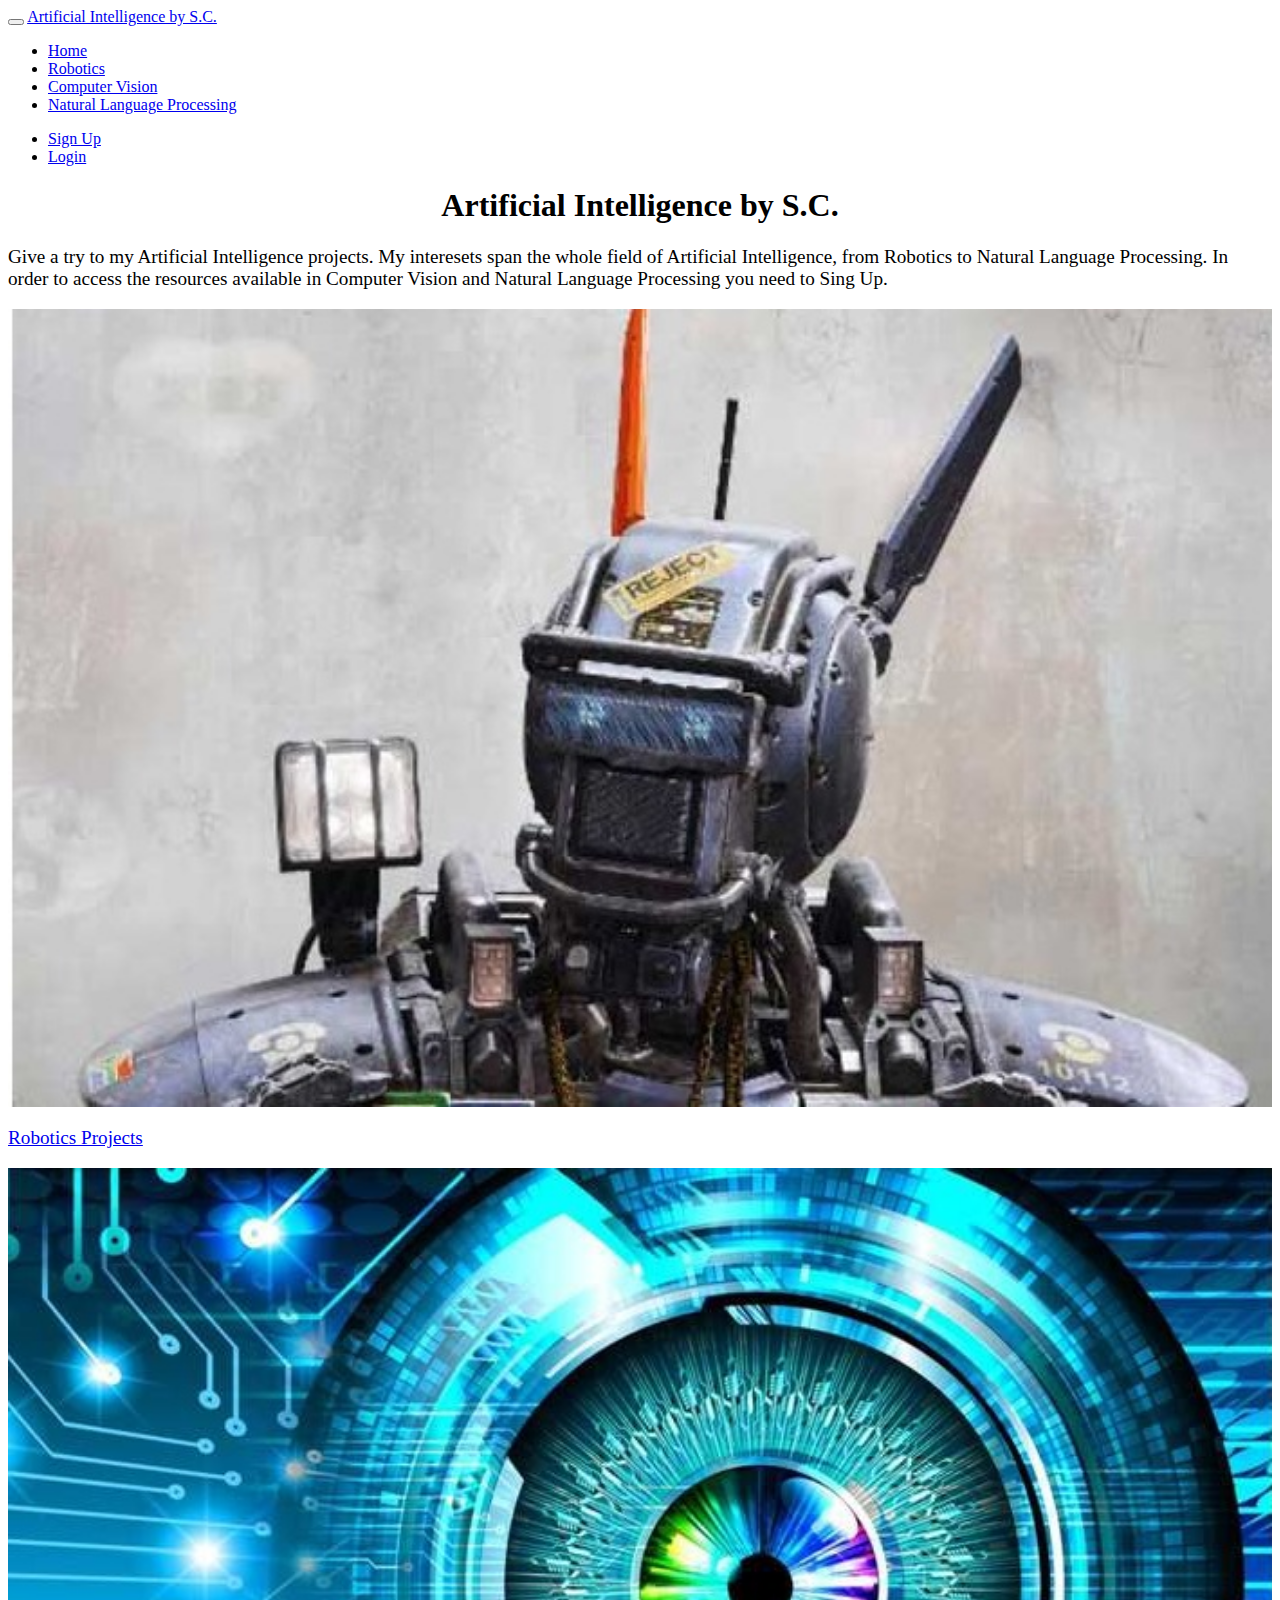
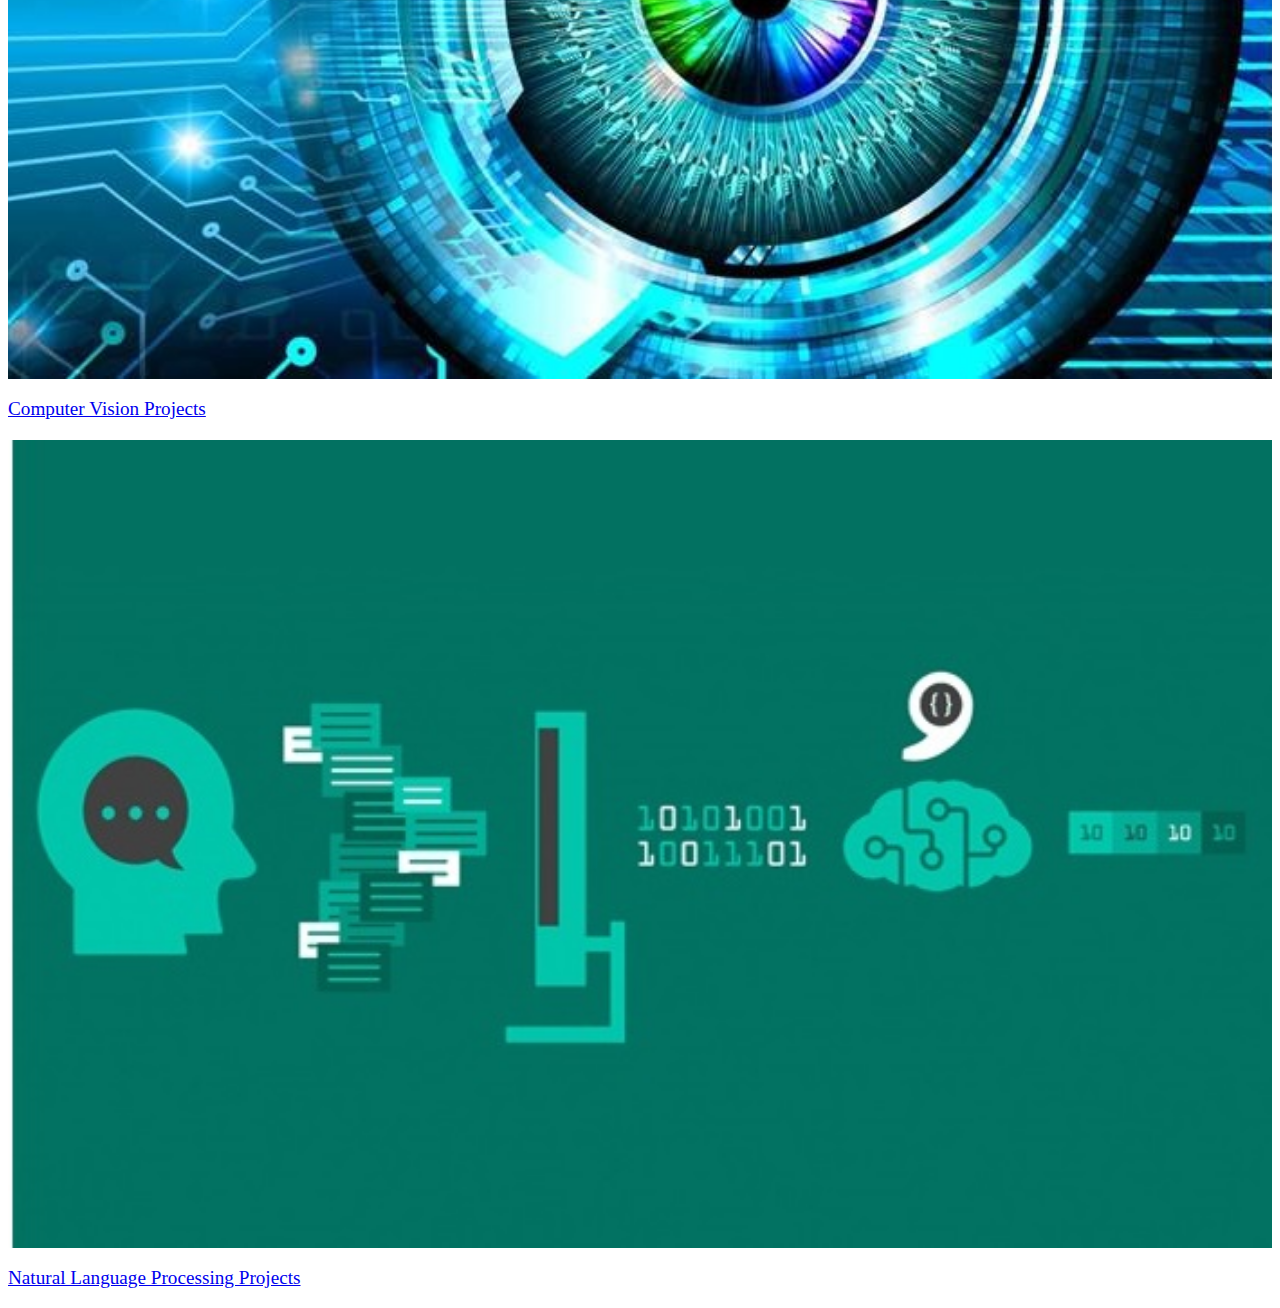
<file: index.html>
<html lang="en">
  <head>
    <meta charset="utf-8">
    <meta http-equiv="X-UA-Compatible" content="IE=edge">
    <meta name="viewport" content="width=device-width, initial-scale=1">
    <!-- The above 3 meta tags *must* come first in the head; any other head content must come *after* these tags -->
    <title>Artificial Intelligence by S.C.</title>

    <!-- Bootstrap -->
    <!-- Latest compiled and minified CSS -->
    <link rel="stylesheet" href="https://maxcdn.bootstrapcdn.com/bootstrap/3.3.6/css/bootstrap.min.css" integrity="sha384-1q8mTJOASx8j1Au+a5WDVnPi2lkFfwwEAa8hDDdjZlpLegxhjVME1fgjWPGmkzs7" crossorigin="anonymous">
    
    <!-- Latest compiled and minified JavaScript -->
<script src="https://stackpath.bootstrapcdn.com/bootstrap/4.4.1/js/bootstrap.min.js" integrity="sha384-wfSDF2E50Y2D1uUdj0O3uMBJnjuUD4Ih7YwaYd1iqfktj0Uod8GCExl3Og8ifwB6" crossorigin="anonymous"></script>
    
    <!--Include Your Style Sheets next -->
    <link rel = "stylesheet" href = "css/AIcss.css">
      <script src = "scripts/AIjs.js"></script>

    
  </head>
    

<header>
    <nav class="navbar navbar-inverse">
  <div class="container-fluid">
    <div class="navbar-header">
      <button type="button" class="navbar-toggle" data-toggle="collapse" data-target="#myNavbar">
        <span class="icon-bar"></span>
        <span class="icon-bar"></span>
        <span class="icon-bar"></span> 
      </button>
      <a class="navbar-brand" href="index.html">Artificial Intelligence by S.C.</a>
    </div>
    <div class="collapse navbar-collapse" id="myNavbar">
      <ul class="nav navbar-nav">
        <li class="active"><a href="#">Home</a></li>
        <li><a href="ROBOTICS.html">Robotics</a></li>
        <li><a href="CV.html">Computer Vision</a></li>
        <li><a href="NLP.html">Natural Language Processing</a></li> 

      </ul>
      <ul class="nav navbar-nav navbar-right">
        <li><a href="#"><span class="glyphicon glyphicon-user"></span> Sign Up</a></li>
        <li><a href="#"><span class="glyphicon glyphicon-log-in"></span> Login</a></li>
      </ul>
    </div>
  </div>
</nav>
    </header>

    
    

    
<body>
    
    
    
    <h1>Artificial Intelligence by S.C.</h1>
    
    
    <p>Give a try to my Artificial Intelligence projects. My interesets span the whole field of Artificial Intelligence, from Robotics to Natural Language Processing. In order to access the resources available in Computer Vision and Natural Language Processing you need to Sing Up.</p>
    
 <div class="row">
  <div class="col-md-4">
    <div class="thumbnail">
      <a href="ROBOTICS.html">
        <img src="images/Chappie-movie-image.jpg" alt="Robotics" style="width:100%">
        <div class="caption">
          <p>Robotics Projects</p>
        </div>
      </a>
    </div>
  </div>
  <div class="col-md-4">
    <div class="thumbnail">
      <a href="CV.html">
        <img src="images/computervision.jpg" alt="Computer Vision" style="width:100%">
        <div class="caption">
          <p>Computer Vision Projects</p>
        </div>
      </a>
    </div>
  </div>
  <div class="col-md-4">
    <div class="thumbnail">
      <a href="NLP.html">
        <img src="images/Natural-Language-Processing.jpg" alt="Natural Language Processing" style="width:100%">
        <div class="caption">
          <p>Natural Language Processing Projects</p>
        </div>
      </a>
    </div>
  </div>
</div>
    
    
    

    <!-- jQuery (necessary for Bootstrap's JavaScript plugins) -->
    <script src="https://ajax.googleapis.com/ajax/libs/jquery/1.11.3/jquery.min.js"></script>
    <!-- Include all compiled plugins (below), or include individual files as needed -->
    <script src="scripts/bootstrap.min.js"></script>  
    <!-- If you don't have the files saved locally, make sure to link it in CodePen, just like you linked the CSS. -->    
    
</body>
</html>
</file>
<file: css/AIcss.css>
h1{
    text-align: center;
}

p{
    font-size: 120%;
}


#sentence_form{
    text-align: center;
}

#sentence{
    width: 60%;
}

#answer{
    width: 60%;
    margin: 0 auto;
    margin-top: 5%;
    border: 2px solid black;
}
</file>
